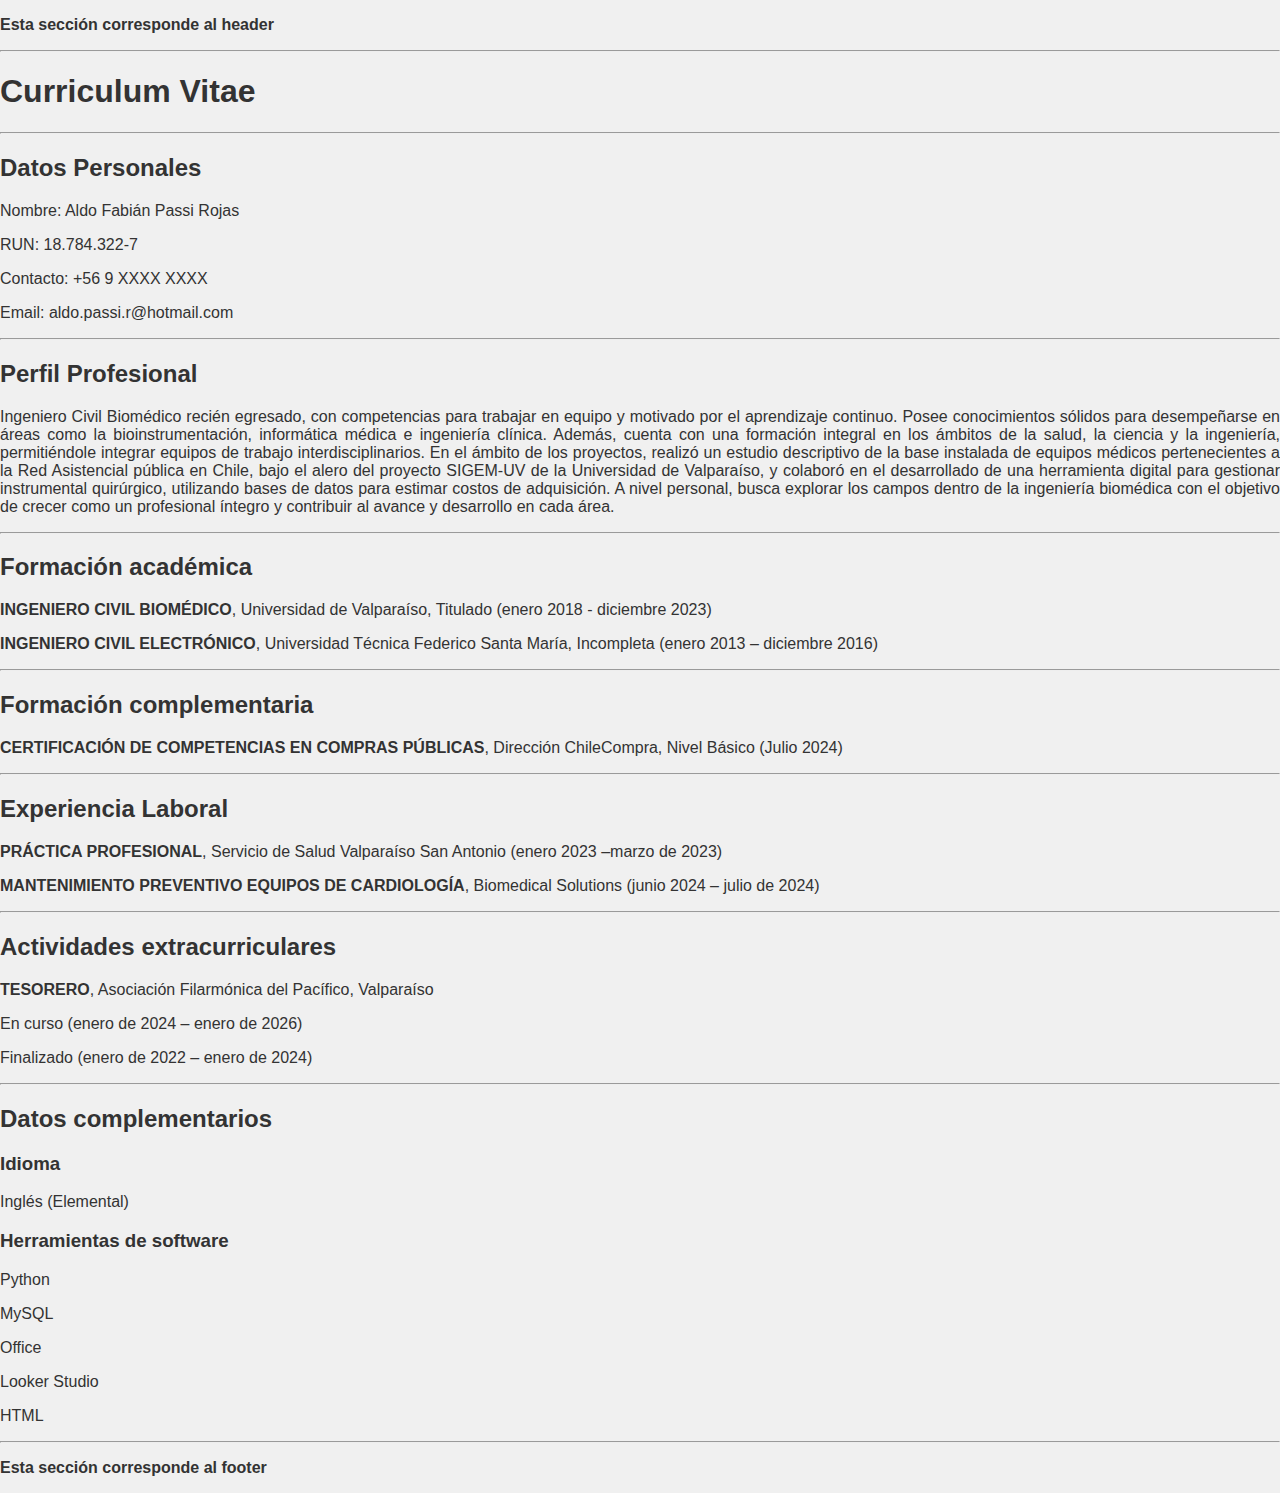
<file: index.html>
<!DOCTYPE html>
<html lang="es">
<head>
    <meta charset="UTF-8">
    <meta name="viewport" content="width=device-width, initial-scale=1.0">
    <title>Mi Sitio Web</title>
    <link rel="stylesheet" href="css/styles.css">
</head>
<body>
    <header><!--contenido header-->        
        <p text-align: center><b>Esta sección corresponde al header</b></p>
    </header>
    <hr>
    <main><!--contenido main-->        
        <h1>Curriculum Vitae</h1>
        <hr>
        <section class="datos personales">
            <h2>Datos Personales</h2>
            <p>Nombre: Aldo Fabián Passi Rojas</p>
            <p>RUN: 18.784.322-7</p>
            <p>Contacto: +56 9 XXXX XXXX</p>
            <p>Email: aldo.passi.r@hotmail.com</p>
        </section>
        <hr>
        <section class="perfil profesional">
            <h2>Perfil Profesional</h2>
            <p>Ingeniero Civil Biomédico recién egresado, con competencias para trabajar en equipo y motivado por el aprendizaje continuo. Posee conocimientos sólidos para desempeñarse en áreas como la bioinstrumentación, informática médica e ingeniería clínica. Además, cuenta con una formación integral en los ámbitos de la salud, la ciencia y la ingeniería, permitiéndole integrar equipos de trabajo interdisciplinarios. En el ámbito de los proyectos, realizó un estudio descriptivo de la base instalada de equipos médicos pertenecientes a la Red Asistencial pública en Chile, bajo el alero del proyecto SIGEM-UV de la Universidad de Valparaíso, y colaboró en el desarrollado de una herramienta digital para gestionar instrumental quirúrgico, utilizando bases de datos para estimar costos de adquisición. A nivel personal, busca explorar los campos dentro de la ingeniería biomédica con el objetivo de crecer como un profesional íntegro y contribuir al avance y desarrollo en cada área.</p>
        </section>
        <hr>
        <section class="formacion academica">
            <h2>Formación académica</h2>
            <p><b>INGENIERO CIVIL BIOMÉDICO</b>, Universidad de Valparaíso, Titulado (enero 2018 - diciembre 2023)</p>
            <p><b>INGENIERO CIVIL ELECTRÓNICO</b>, Universidad Técnica Federico Santa María, Incompleta (enero 2013 – diciembre 2016)</p>
        </section>
        <hr>
        <section class="formacion complementaria">
            <h2>Formación complementaria</h2>
            <p><b>CERTIFICACIÓN DE COMPETENCIAS EN COMPRAS PÚBLICAS</b>, Dirección ChileCompra, Nivel Básico (Julio 2024)</p>
        </section>
        <hr>
        <section class="experiencia laboral">
            <h2>Experiencia Laboral</h2>
            <p><b>PRÁCTICA PROFESIONAL</b>, Servicio de Salud Valparaíso San Antonio (enero 2023 –marzo de 2023)</p>
            <p><b>MANTENIMIENTO PREVENTIVO EQUIPOS DE CARDIOLOGÍA</b>, Biomedical Solutions (junio 2024 – julio de 2024)</p>
        </section>
        <hr>
        <section class="actividades extracurriculares">
            <h2>Actividades extracurriculares</h2>
            <p><b>TESORERO</b>, Asociación Filarmónica del Pacífico, Valparaíso
            <p>En curso (enero de 2024 – enero de 2026)</p>
            <p>Finalizado (enero de 2022 – enero de 2024)</p>
        </section>
        <hr>
        <section class="datos complementarios">
            <h2>Datos complementarios</h2>
            <h3><b>Idioma</b></h3>
            <p>Inglés (Elemental)</p>
            <h3><b>Herramientas de software</b></h3>
            <p>Python</p>
            <p>MySQL</p>
            <p>Office</p>
            <p>Looker Studio</p>
            <p>HTML</p>
        </section>
        <hr>
    </main>
    <footer><!--contenido footer-->        
        <p text-align: center><b>Esta sección corresponde al footer</b></p>
    </footer>
</body>
</html>
</file>
<file: css/styles.css>
/* Colores de la pagina web */
/* #111111 neutral */
/* #333333 primario */
/* #733F3F secundario */
/* #3F8854 terciario */
body {
    font-family: Arial;
    padding: 0;
    margin: 0;
    text-align: justify;
    background-color: #f0f0f0;
    color: #333333;
}

.header {
    text-align: center;
    padding: 30px;
    background-color: #733F3F;
    color: #ffffff;
}

.navbar {
    list-style-type: none;
    margin: 0;
    padding: 0;
    overflow: hidden;
    background-color: #333;
}

.navbar li a {
    float: left;
    display: block;
    color: white;
    text-align: center;
    padding: 14px 16px;
    text-decoration: none;
}

.navbar li a:hover {
    background-color: #111;
}

.active {
    background-color: #f0f0f0;
    color: #333333;
}

.main {
    padding: 10px;
}

.footer {
    text-align: center;
    padding: 20px;
    background-color: #3F8854;
    color: #ffffff;
}

.button {
    /*colocar caracteristicas del boton*/
}
</file>
